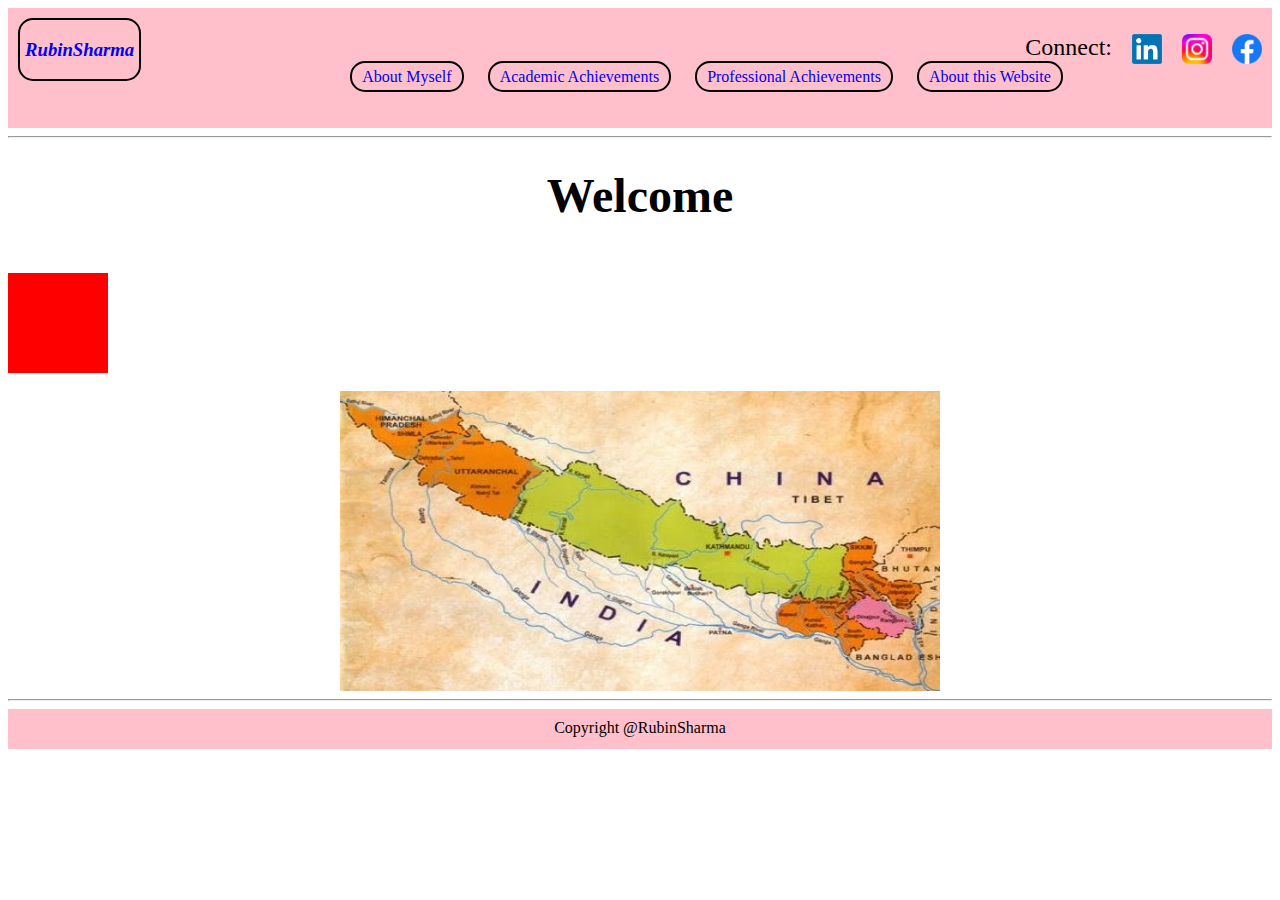
<file: index.html>
<!DOCTYPE html>
<html lang="en">
    <head>
        <title>Rubin Sharma</title>
        <link href="CSS/index.css" rel="stylesheet">
        <meta name="viewport" content="width=device-width,initial-scale=1"/>
    </head>

    <body>

        <section class="TopNavigationBar">
            <div class="RubinSharmaHomePageLogoTopLeft">
                <h3><i><a href="index.html">RubinSharma</a></i></h3>
            </div>
            
            <nav class="SocialMediaTopRight">
                <ul
                >
                    <li>
                        <a target="_blank" href="https://www.facebook.com/rubin.sharma.372">
                            <img src="Pictures/FacebookLogo.jpeg" alt="Facebook Logo">
                        </a>
                        </li>
                    <li>
                        <a target="_blank" href="https://l.facebook.com/l.php?u=https%3A%2F%2Fwww.instagram.com%2F_u%2Frubin_sharma_%3Ffbclid%3DIwAR0wqRzHlfUQPjCZccft05oKN37cS8NCfMDd3JnFBxn5_025zHRDlxgrXHU&h=AT2Swri9NY-X-I9DkkbWj8hkRE7PPddEeJ09EEfiGYsiGplRWg97WH4bVyUyvof_2K2qyiZ9x-jEZw6hFQQxC3XAz72rghVpDMtraOdETpdUnDObgZvFrgrJRnlRnF0twsV7gRQ4sK_MTVMT">
                            <img src="Pictures/InstagramLogo.jpeg" alt="Instagram Logo">
                        </a>
                    </li>
                    <li>
                        <a target="_blank" href="https://www.linkedin.com/in/rubin-sharma-27403a18b/">
                            <img src="Pictures/LinkidinLogo.jpeg" alt="Linkidin Logo">
                        </a>
                    </li>
                    <li><font size="+2px">Connect:</font></li>
                </ul>
            </nav>

            <br>

            <div class="NavigationMenu">
                <ul>
                    <li><a href="About Myself.html">About Myself</a></li>
                    <li><a href="Academic Achievements.html">Academic Achievements</a></li>
                    <li><a href="Professional Achievements.html">Professional Achievements</a></li>
                    <li><a href="About this Website.html">About this Website</a></li>
                </ul>      
            </div>
        </section>
        
        <hr>

        <section>
            <h1 class="Welcome">Welcome</h1>
            <br>
            <div class="Animation"></div>
            <br>
            <img class="GreaterNepalMap" src="Pictures/GreaterNepalMap.jpeg" alt="Map of Greater Nepal">
        </section>

        <hr>
        <footer>Copyright @RubinSharma</footer>

    </body>
</html>
</file>
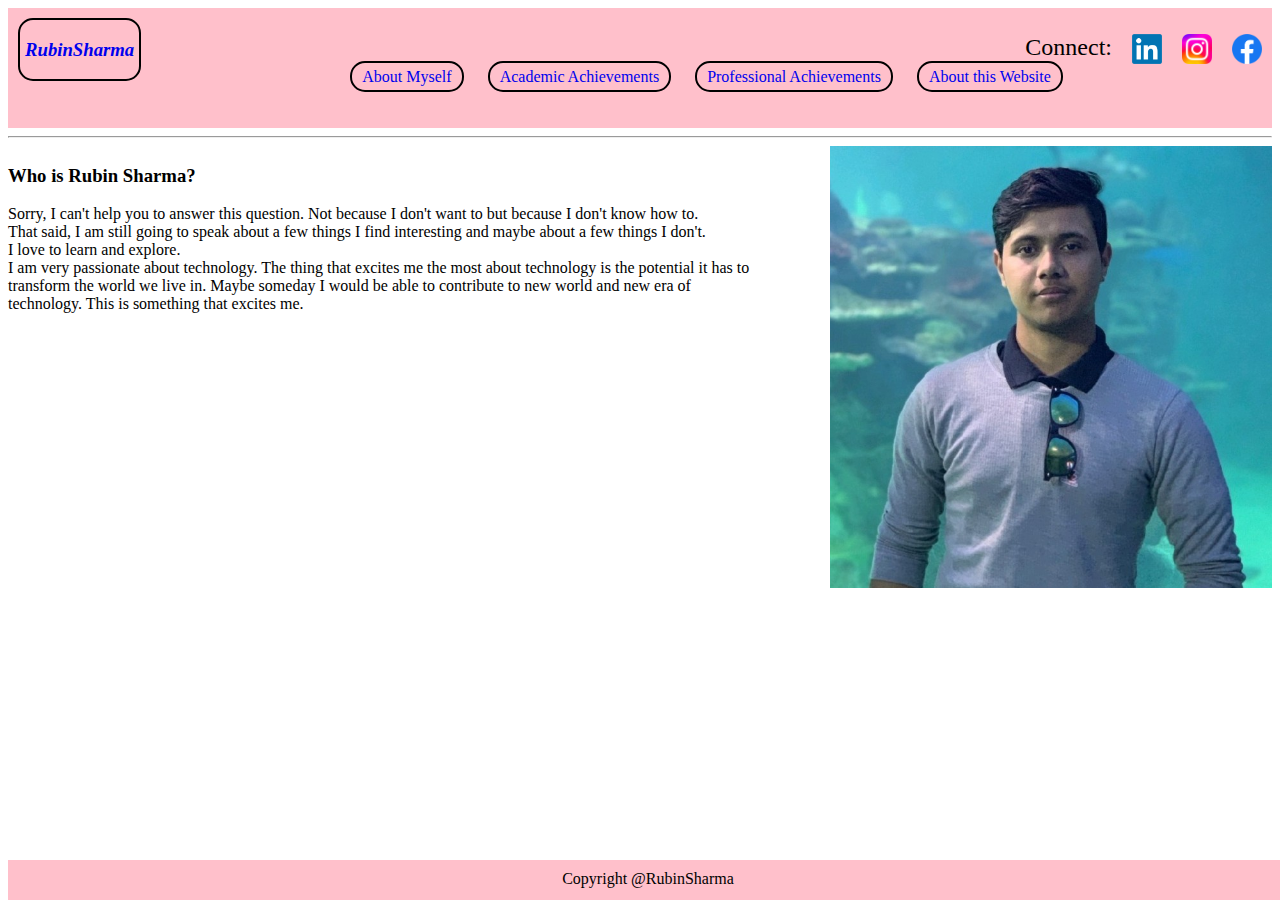
<file: About Myself.html>
<!DOCTYPE html>
<html lang="en">
    <head>
        <title>Rubin Sharma</title>
        <link href="CSS/About Myself.css" rel="stylesheet">
        <meta name="viewport" content="width=device-width,initial-scale=1"/>

    </head>

    <body>

        <section class="TopNavigationBar">
            <div class="RubinSharmaHomePageLogoTopLeft">
                <h3><i><a href="index.html">RubinSharma</a></i></h3>
            </div>
            
            <nav class="SocialMediaTopRight">
                <ul
                >
                    <li>
                        <a target="_blank" href="https://www.facebook.com/rubin.sharma.372">
                            <img src="Pictures/FacebookLogo.jpeg" alt="Facebook Logo">
                        </a>
                        </li>
                    <li>
                        <a target="_blank" href="https://l.facebook.com/l.php?u=https%3A%2F%2Fwww.instagram.com%2F_u%2Frubin_sharma_%3Ffbclid%3DIwAR0wqRzHlfUQPjCZccft05oKN37cS8NCfMDd3JnFBxn5_025zHRDlxgrXHU&h=AT2Swri9NY-X-I9DkkbWj8hkRE7PPddEeJ09EEfiGYsiGplRWg97WH4bVyUyvof_2K2qyiZ9x-jEZw6hFQQxC3XAz72rghVpDMtraOdETpdUnDObgZvFrgrJRnlRnF0twsV7gRQ4sK_MTVMT">
                            <img src="Pictures/InstagramLogo.jpeg" alt="Instagram Logo">
                        </a>
                    </li>
                    <li>
                        <a target="_blank" href="https://www.linkedin.com/in/rubin-sharma-27403a18b/">
                            <img src="Pictures/LinkidinLogo.jpeg" alt="Linkidin Logo">
                        </a>
                    </li>
                    <li><font size="+2px">Connect:</font></li>
                </ul>
            </nav>

            <br>

            <div class="NavigationMenu">
                <ul>
                    <li><a href="About Myself.html">About Myself</a></li>
                    <li><a href="Academic Achievements.html">Academic Achievements</a></li>
                    <li><a href="Professional Achievements.html">Professional Achievements</a></li>
                    <li><a href="About this Website.html">About this Website</a></li>
                </ul>      
            </div>
        </section>
        
        <hr>
        <div class="Discription_of_Rubin_Sharma">
            <h3>Who is Rubin Sharma?</h3>
            <p>
                Sorry, I can't help you to answer this question. Not because I don't want to but because I don't know how to.
                <br>
                That said, I am still going to speak about a few things I find interesting and maybe about a few things I don't.
                <br>
                I love to learn and explore. 
                <br>
                I am very passionate about technology. The thing that excites me the most about technology is the potential it has to transform the world we live in. 
                Maybe someday I would be able to contribute to new world and new era of technology. This is something that excites me.
            </p>
        </div>

        <img class="RubinSharmaPicture" src="Pictures/RubinSharmaPicture.jpeg" alt="Photo of Rubin Sharma">
    
        <footer>Copyright @RubinSharma</footer>
 
    </body>
</html>
</file>
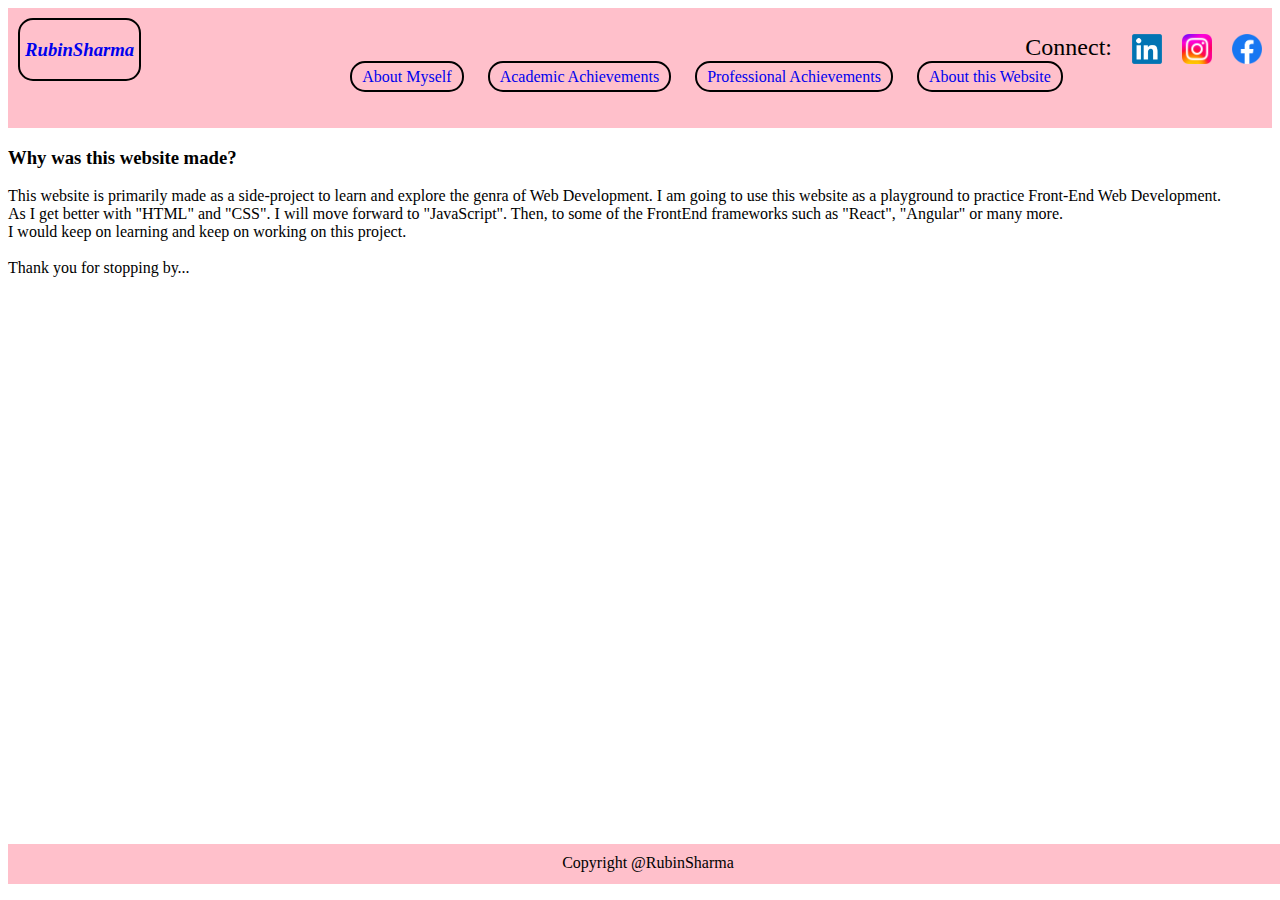
<file: About this Website.html>
<!DOCTYPE html>
<html lang="en">
    <head>
        <title>About this Website</title>
        <link href="CSS/About this Website.css" rel="stylesheet">
        <meta name="viewport" content="width=device-width,initial-scale=1"/>

    </head>

    <body>

        <section class="TopNavigationBar">
            <div class="RubinSharmaHomePageLogoTopLeft">
                <h3><i><a href="index.html">RubinSharma</a></i></h3>
            </div>
            
            <nav class="SocialMediaTopRight">
                <ul
                >
                    <li>
                        <a target="_blank" href="https://www.facebook.com/rubin.sharma.372">
                            <img src="Pictures/FacebookLogo.jpeg" alt="Facebook Logo">
                        </a>
                        </li>
                    <li>
                        <a target="_blank" href="https://l.facebook.com/l.php?u=https%3A%2F%2Fwww.instagram.com%2F_u%2Frubin_sharma_%3Ffbclid%3DIwAR0wqRzHlfUQPjCZccft05oKN37cS8NCfMDd3JnFBxn5_025zHRDlxgrXHU&h=AT2Swri9NY-X-I9DkkbWj8hkRE7PPddEeJ09EEfiGYsiGplRWg97WH4bVyUyvof_2K2qyiZ9x-jEZw6hFQQxC3XAz72rghVpDMtraOdETpdUnDObgZvFrgrJRnlRnF0twsV7gRQ4sK_MTVMT">
                            <img src="Pictures/InstagramLogo.jpeg" alt="Instagram Logo">
                        </a>
                    </li>
                    <li>
                        <a target="_blank" href="https://www.linkedin.com/in/rubin-sharma-27403a18b/">
                            <img src="Pictures/LinkidinLogo.jpeg" alt="Linkidin Logo">
                        </a>
                    </li>
                    <li><font size="+2px">Connect:</font></li>
                </ul>
            </nav>

            <br>

            <div class="NavigationMenu">
                <ul>
                    <li><a href="About Myself.html">About Myself</a></li>
                    <li><a href="Academic Achievements.html">Academic Achievements</a></li>
                    <li><a href="Professional Achievements.html">Professional Achievements</a></li>
                    <li><a href="About this Website.html">About this Website</a></li>
                </ul>      
            </div>
        </section>

        <h3>Why was this website made?</h3>
        <p>
            This website is primarily made as a side-project to learn and explore the genra of Web Development.
            I am going to use this website as a playground to practice Front-End Web Development.
            <br>
            As I get better with "HTML" and "CSS". I will move forward to "JavaScript". Then, to some of the FrontEnd frameworks such as "React", "Angular" or many more.
            <br>
            I would keep on learning and keep on working on this project.
            <br>
            <br>
            Thank you for stopping by...
        </p>

        </p>
        
        <footer class="Footer">
            <p>Copyright @RubinSharma</p>
        </footer>
    </body>
</html>
</file>
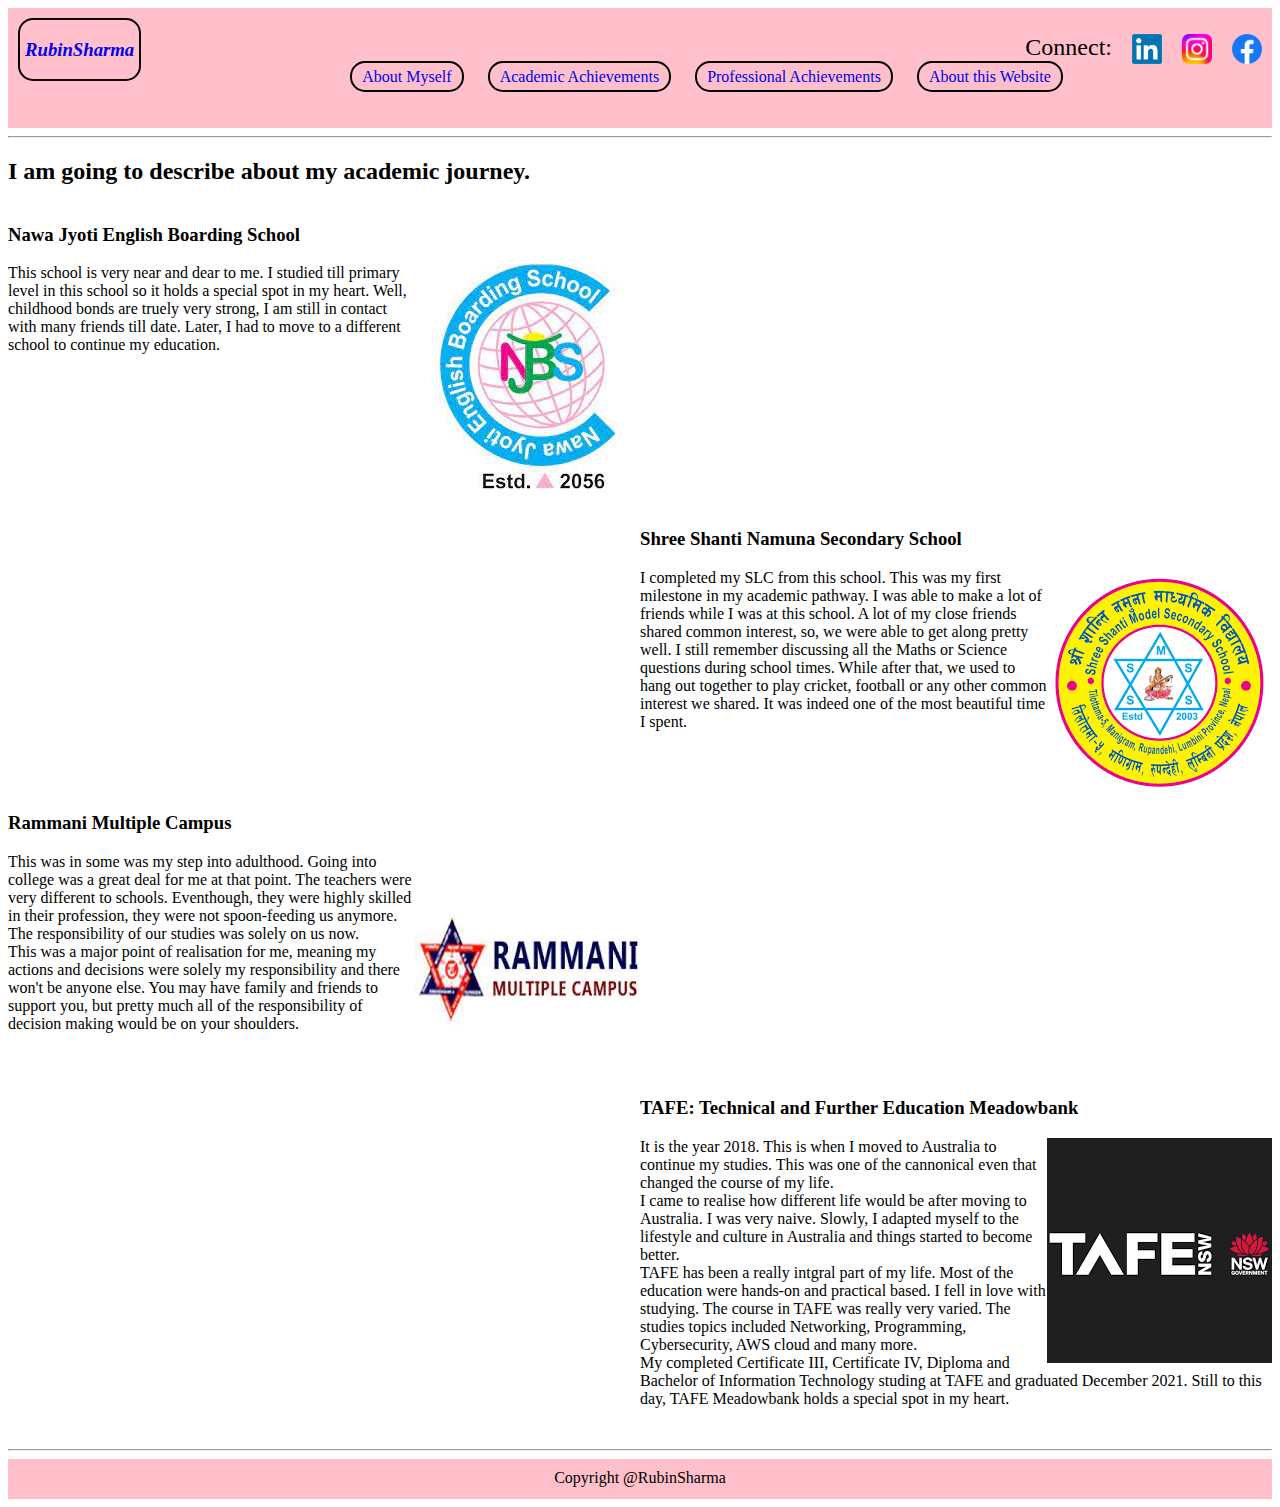
<file: Academic Achievements.html>
<!DOCTYPE html>
<html lang="en">
    <head>
        <title>Academic Achievements</title>
        <link href="CSS/Academic Achievements.css" rel="stylesheet">
        <meta name="viewport" content="width=device-width,initial-scale=1"/>
    </head>

    <body>

        <section class="TopNavigationBar">
            <div class="RubinSharmaHomePageLogoTopLeft">
                <h3><i><a href="index.html">RubinSharma</a></i></h3>
            </div>
            
            <nav class="SocialMediaTopRight">
                <ul>
                    <li>
                        <a target="_blank" href="https://www.facebook.com/rubin.sharma.372">
                            <img src="Pictures/FacebookLogo.jpeg" alt="Facebook Logo">
                        </a>
                        </li>
                    <li>
                        <a target="_blank" href="https://l.facebook.com/l.php?u=https%3A%2F%2Fwww.instagram.com%2F_u%2Frubin_sharma_%3Ffbclid%3DIwAR0wqRzHlfUQPjCZccft05oKN37cS8NCfMDd3JnFBxn5_025zHRDlxgrXHU&h=AT2Swri9NY-X-I9DkkbWj8hkRE7PPddEeJ09EEfiGYsiGplRWg97WH4bVyUyvof_2K2qyiZ9x-jEZw6hFQQxC3XAz72rghVpDMtraOdETpdUnDObgZvFrgrJRnlRnF0twsV7gRQ4sK_MTVMT">
                            <img src="Pictures/InstagramLogo.jpeg" alt="Instagram Logo">
                        </a>
                    </li>
                    <li>
                        <a target="_blank" href="https://www.linkedin.com/in/rubin-sharma-27403a18b/">
                            <img src="Pictures/LinkidinLogo.jpeg" alt="Linkidin Logo">
                        </a>
                    </li>
                    <li><font size="+2px">Connect:</font></li>
                </ul>
            </nav>

            <br>

            <div class="NavigationMenu">
                <ul>
                    <li><a href="About Myself.html">About Myself</a></li>
                    <li><a href="Academic Achievements.html">Academic Achievements</a></li>
                    <li><a href="Professional Achievements.html">Professional Achievements</a></li>
                    <li><a href="About this Website.html">About this Website</a></li>
                </ul>      
            </div>
        </section>
        
        <hr>

        <section class="AcademicJourney">
            <h2>I am going to describe about my academic journey.</h2>

            <div class="NawaJyotiEnglishBoardingSchool">
                <h3>Nawa Jyoti English Boarding School</h3>
                <a href="https://nawajyotischool.edu.np/" target="_blank">
                    <img src="Pictures/NawaJyotiEnglishBoardingSchoolLogo.jpeg" alt="Logo of Nawa Jyoti English Boarding School">
                </a>
                <p>This school is very near and dear to me. I studied till primary level in this school so it holds a special spot in my heart.
                    Well, childhood bonds are truely very strong, I am still in contact with many friends till date. 
                    Later, I had to move to a different school to continue my education.
                </p>
            </div>

            <br>
            
            <div class="ShreeShantiNamunaSecondarySchool">
                <h3>Shree Shanti Namuna Secondary School</h3>
                <a href="https://www.sns.edu.np/" target="_blank">
                    <img src="Pictures/ShreeShantiNamunaSecondarySchoolLogo.jpeg" alt="Logo of Shree Shanti Namuna Secondary School">
                </a>
                <p>I completed my SLC from this school. This was my first milestone in my academic pathway.
                    I was able to make a lot of friends while I was at this school.
                    A lot of my close friends shared common interest, so, we were able to get along pretty well.
                    I still remember discussing all the Maths or Science questions during school times.
                    While after that, we used to hang out together to play cricket, football or any other common interest we shared.
                    It was indeed one of the most beautiful time I spent.
                </p>
            </div>
            
            <br>

            <div class="RammaniMultipleCampus">
                <h3>Rammani Multiple Campus</h3>
                <a href="https://rammani.edu.np/" target="_blank">
                    <img src="Pictures/RammaniMultipleCampusLogo.jpeg" alt="Logo of Rammani Multiple Campus">
                </a>
                <p>This was in some was my step into adulthood. Going into college was a great deal for me at that point.
                    The teachers were very different to schools. Eventhough, they were highly skilled in their profession, they were not spoon-feeding us anymore. 
                    The responsibility of our studies was solely on us now.
                    <br> 
                    This was a major point of realisation for me, meaning my actions and decisions were solely my responsibility and there won't be anyone else.
                    You may have family and friends to support you, but pretty much all of the responsibility of decision making would be on your shoulders.
                </p>
            </div>

            <br>

            <div class="TechnicalandFurtherEducation">
                <h3>TAFE: Technical and Further Education Meadowbank</h3>
                <a href="https://www.tafensw.edu.au/locations/northern-sydney/meadowbank" target="_blank">
                    <img src="Pictures/TechnicalandFurtherEducationLogo.jpeg" alt="Logo of Technical and Further Educaiton">
                </a>
                    <p>It is the year 2018. This is when I moved to Australia to continue my studies. This was one of the cannonical even that changed the course of my life.
                    <br>
                I came to realise how different life would be after moving to Australia. I was very naive. Slowly, I adapted myself to the lifestyle and culture in Australia and things started to become better.
                    <br>
                TAFE has been a really intgral part of my life. Most of the education were hands-on and practical based. I fell in love with studying. 
                The course in TAFE was really very varied. The studies topics included Networking, Programming, Cybersecurity, AWS cloud and many more.
                    <br>
                My completed Certificate III, Certificate IV, Diploma and Bachelor of Information Technology studing at TAFE and graduated December 2021.
                Still to this day, TAFE Meadowbank holds a special spot in my heart.
                </p>
            </div>
        </section>

        <hr>
        <footer>Copyright @RubinSharma</footer>

    </body>
</HTML>
</file>
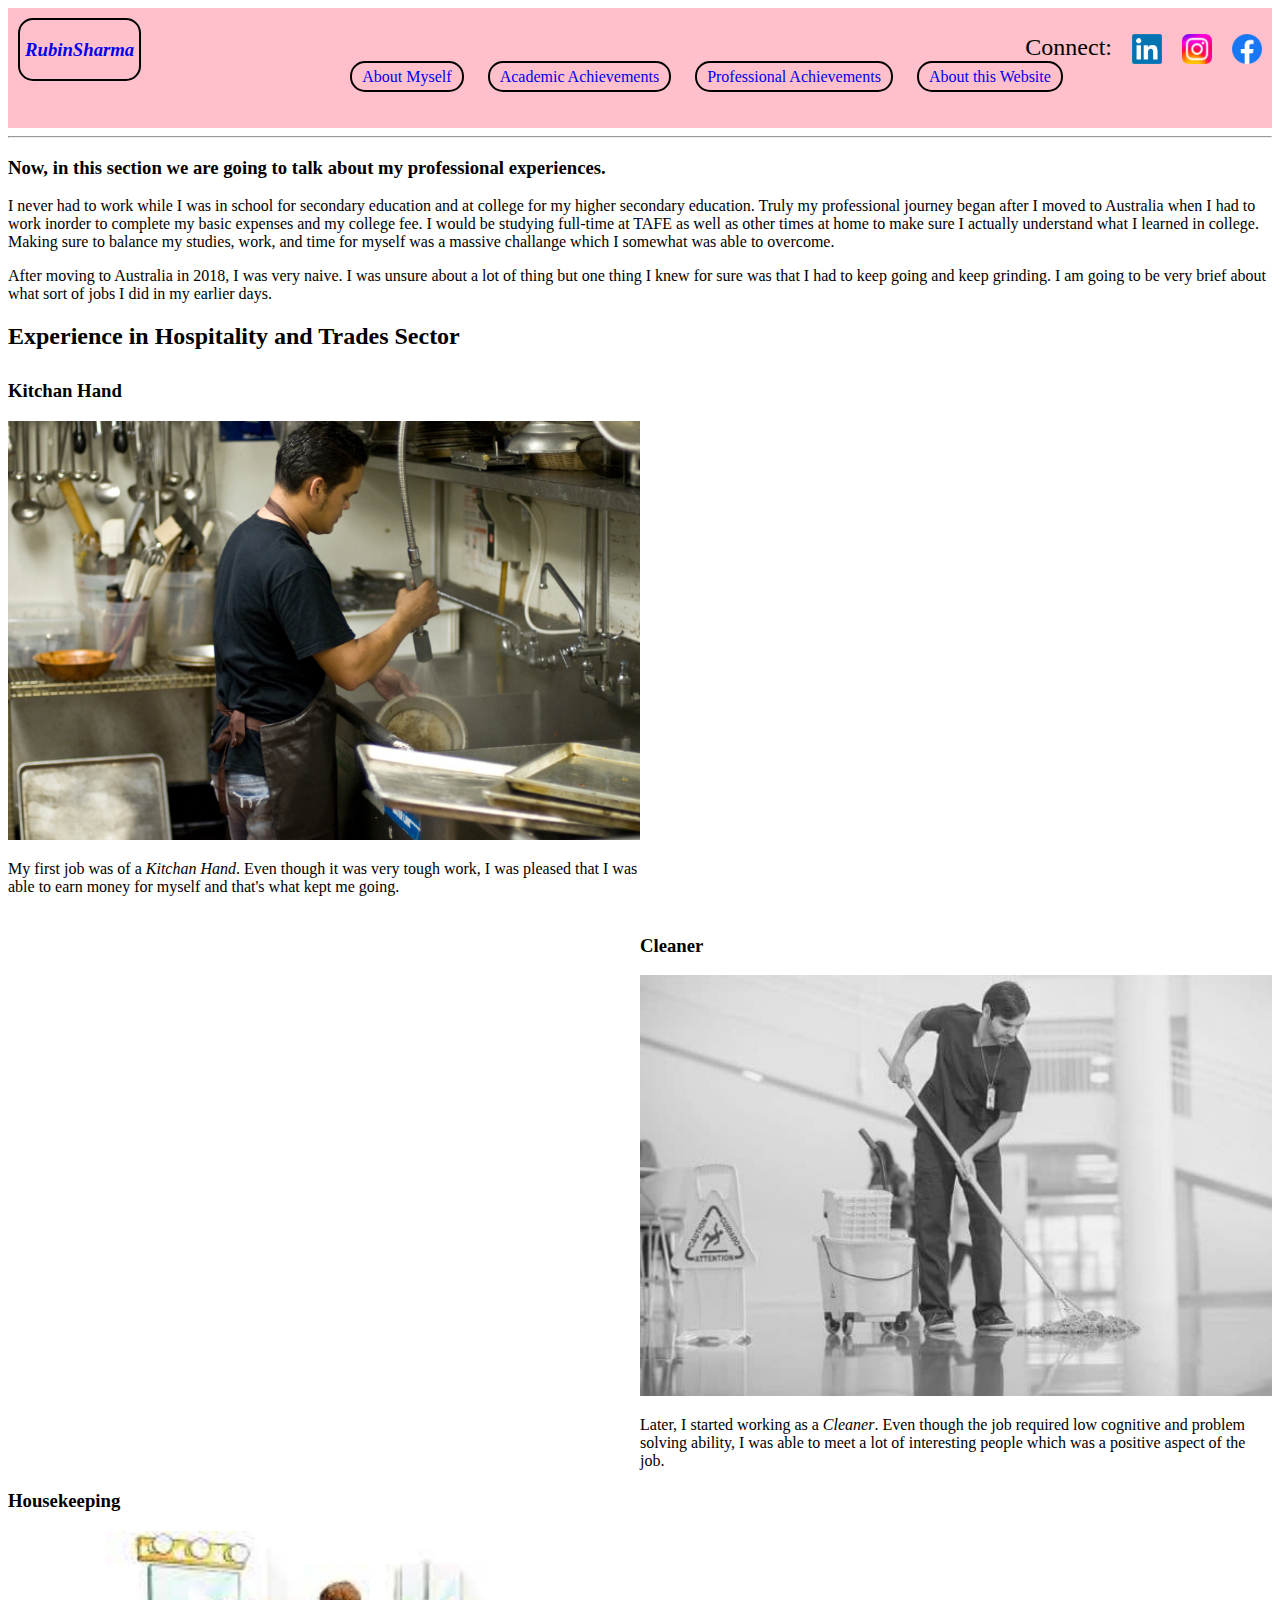
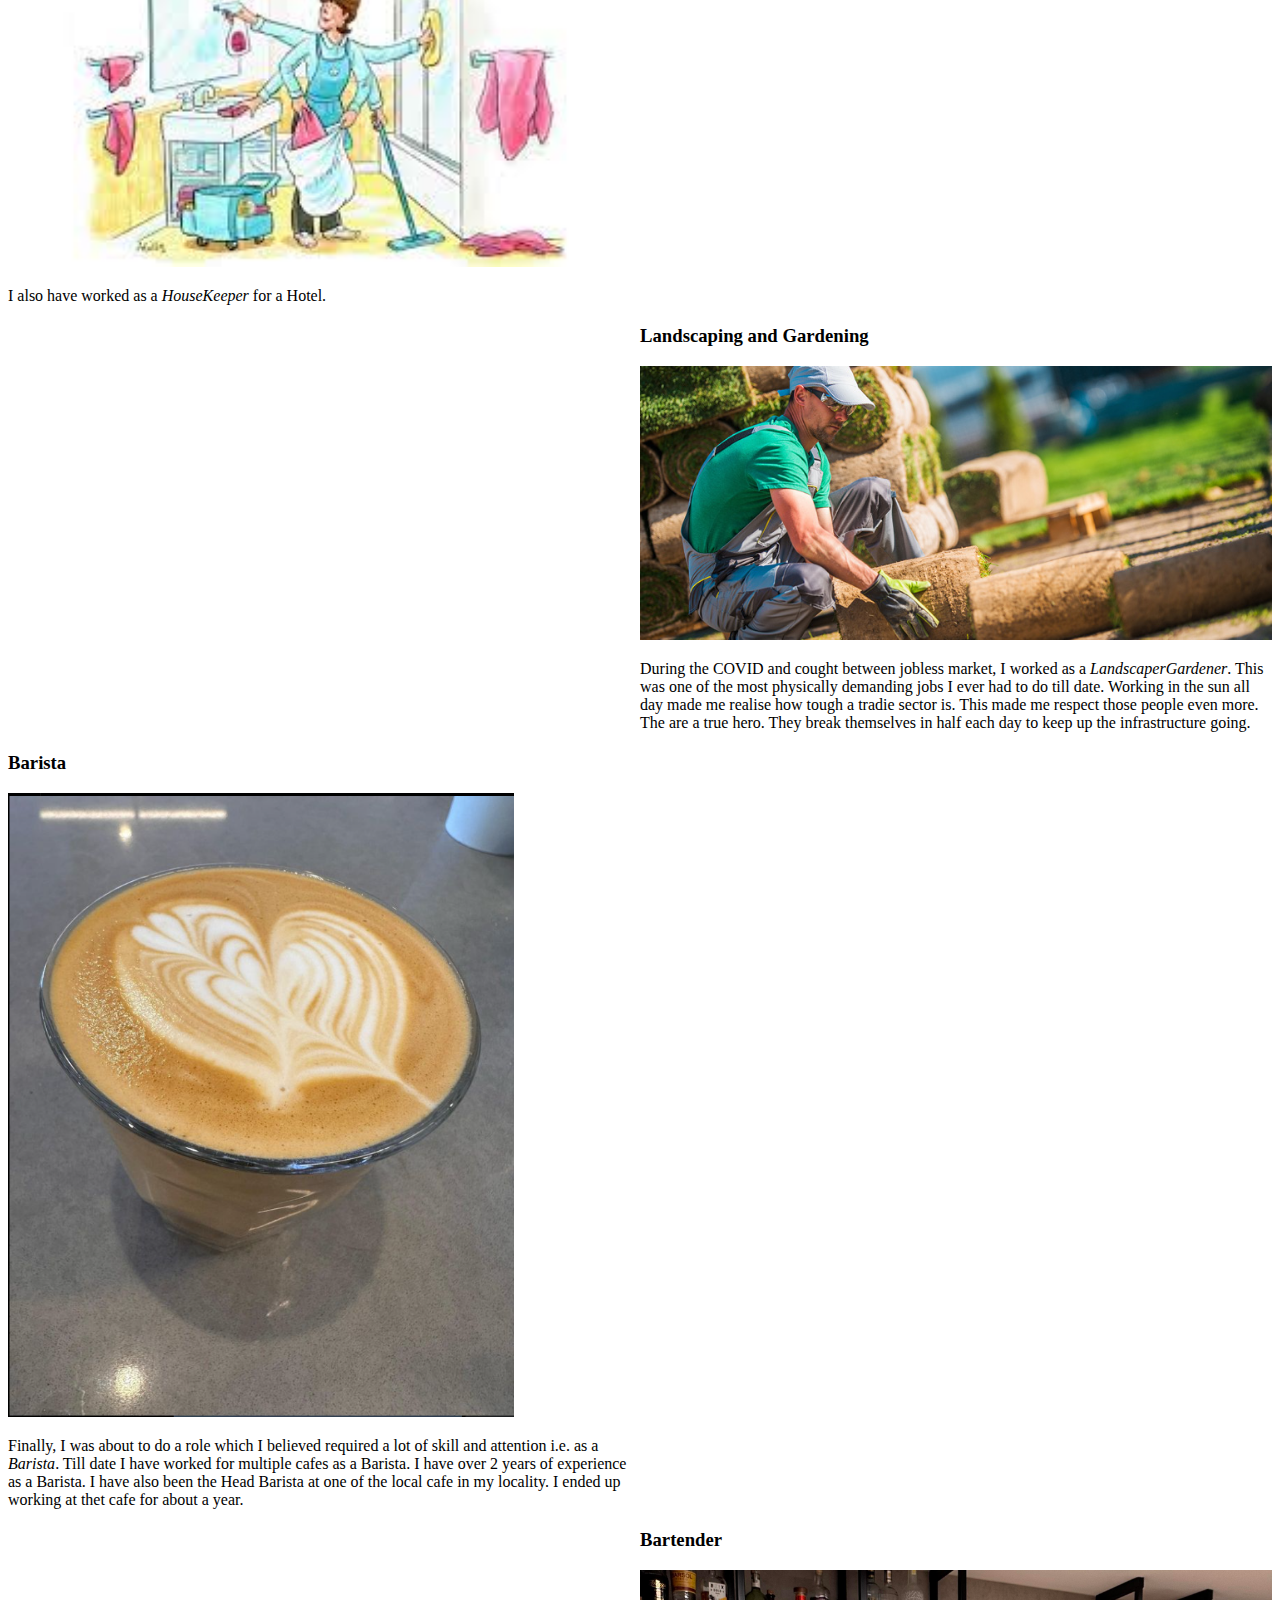
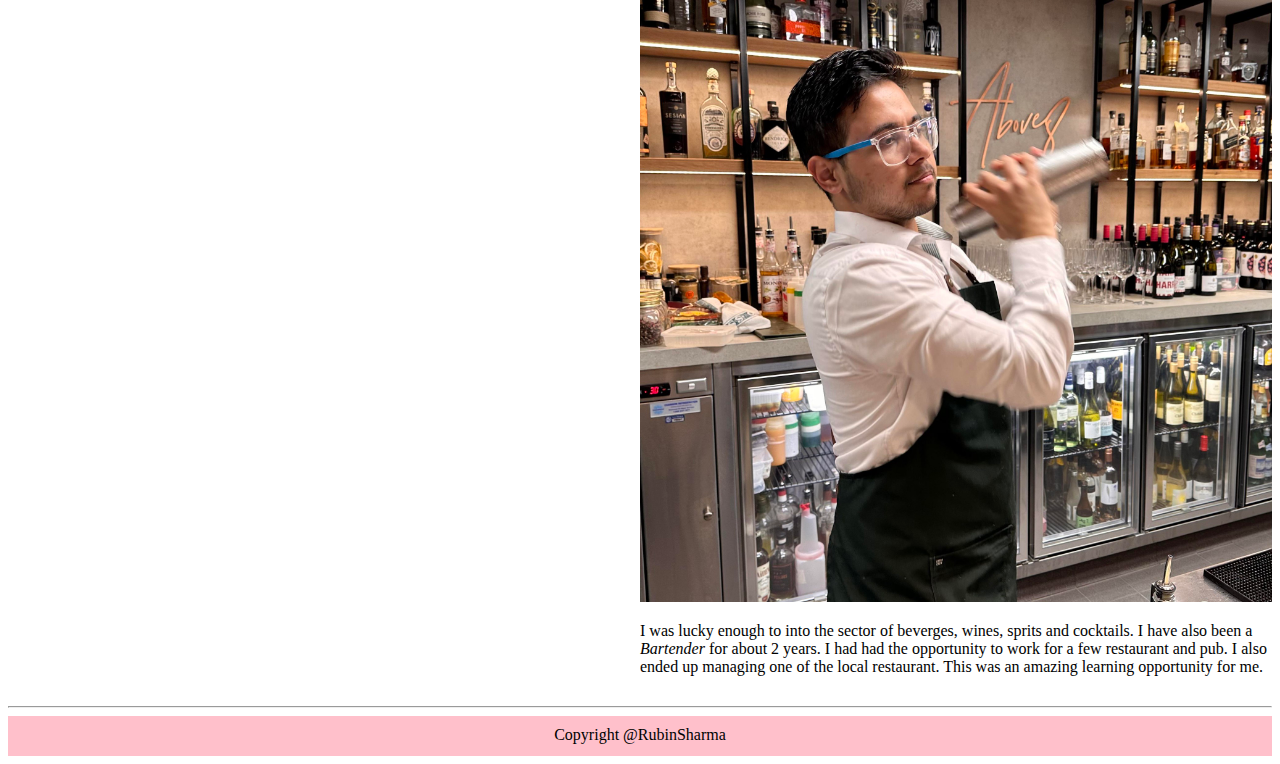
<file: Professional Achievements.html>
<!DOCTYPE html>
<html lang="en">
    <head>
        <title>Professional Achievements</title>
        <link href="CSS/Professional Achievements.css" rel="stylesheet">
        <meta name="viewport" content="width=device-width,initial-scale=1"/>
    </head>

    <body>

        <section class="TopNavigationBar">
            <div class="RubinSharmaHomePageLogoTopLeft">
                <h3><i><a href="index.html">RubinSharma</a></i></h3>
            </div>
            
            <nav class="SocialMediaTopRight">
                <ul
                >
                    <li>
                        <a target="_blank" href="https://www.facebook.com/rubin.sharma.372">
                            <img src="Pictures/FacebookLogo.jpeg" alt="Facebook Logo">
                        </a>
                        </li>
                    <li>
                        <a target="_blank" href="https://l.facebook.com/l.php?u=https%3A%2F%2Fwww.instagram.com%2F_u%2Frubin_sharma_%3Ffbclid%3DIwAR0wqRzHlfUQPjCZccft05oKN37cS8NCfMDd3JnFBxn5_025zHRDlxgrXHU&h=AT2Swri9NY-X-I9DkkbWj8hkRE7PPddEeJ09EEfiGYsiGplRWg97WH4bVyUyvof_2K2qyiZ9x-jEZw6hFQQxC3XAz72rghVpDMtraOdETpdUnDObgZvFrgrJRnlRnF0twsV7gRQ4sK_MTVMT">
                            <img src="Pictures/InstagramLogo.jpeg" alt="Instagram Logo">
                        </a>
                    </li>
                    <li>
                        <a target="_blank" href="https://www.linkedin.com/in/rubin-sharma-27403a18b/">
                            <img src="Pictures/LinkidinLogo.jpeg" alt="Linkidin Logo">
                        </a>
                    </li>
                    <li><font size="+2px">Connect:</font></li>
                </ul>
            </nav>

            <br>

            <div class="NavigationMenu">
                <ul>
                    <li><a href="About Myself.html">About Myself</a></li>
                    <li><a href="Academic Achievements.html">Academic Achievements</a></li>
                    <li><a href="Professional Achievements.html">Professional Achievements</a></li>
                    <li><a href="About this Website.html">About this Website</a></li>
                </ul>      
            </div>
        </section>
        
        <hr>

        <h3>Now, in this section we are going to talk about my professional experiences. </h3>
        <p>I never had to work while I was in school for secondary education and at college for my higher secondary education.
            Truly my professional journey began after I moved to Australia when I had to work inorder to complete my basic expenses and my college fee.
            I would be studying full-time at TAFE as well as other times at home to make sure I actually understand what I learned in college.
            <br>
            Making sure to balance my studies, work, and time for myself was a massive challange which I somewhat was able to overcome.
        </p>

        <div>
            <p>
            After moving to Australia in 2018, I was very naive. I was unsure about a lot of thing but one thing I knew for sure was that I had to keep going and keep grinding.
            I am going to be very brief about what sort of jobs I did in my earlier days.
            <p>
            
        </div>

        <h2>Experience in Hospitality and Trades Sector</h2>

        <div class="KitchenHand">
            <h3>Kitchan Hand</h3>
            <img src="Pictures/KitchanHand.jpeg" alt="Reference photo taken of internet of someone working as a Kitchen Hand.">
            <p>
                My first job was of a <i>Kitchan Hand</i>. Even though it was very tough work, I was pleased that I was able to earn money for myself and that's what kept me going.
            </p>
        </div>

        <div class="Cleaner">
            <h3>Cleaner</h3>
            <img src="Pictures/Cleaner.jpeg" alt="Reference photo taken of internet of someone working as a Cleaner.">            
            <p>
                Later, I started working as a <i>Cleaner</i>. Even though the job required low cognitive and problem solving ability, I was able to meet a lot of interesting people which was a positive aspect of the job.
            </p>
        </div>

        <div class="HouseKeeping">
            <h3>Housekeeping</h3>
            <img src="Pictures/HouseKeeping.jpeg" alt="Reference photo taken of internet of someone working as a HouseKeeper.">            
            <p>
                I also have worked as a <i>HouseKeeper</i> for a Hotel. 
            </p>
        </div>

        <div class="LandscaperGardener">
            <h3>Landscaping and Gardening</h3>
            <img src="Pictures/LandscaperGardener.jpeg" alt="Reference photo taken of internet of someone working as a LandscaperGardener.">            
            <p>
                During the COVID and cought between jobless market, I worked as a <i>LandscaperGardener</i>. This was one of the most physically demanding jobs I ever had to do till date. 
                Working in the sun all day made me realise how tough a tradie sector is. This made me respect those people even more.
                The are a true hero. They break themselves in half each day to keep up the infrastructure going.
            </p>
        </div>

        <div class="Barista">
            <h3>Barista</h3>
            <img src="Pictures/Barista.jpeg" alt="Reference photo taken of internet of someone working as a Barista.">            
            <p>
                Finally, I was about to do a role which I believed required a lot of skill and attention i.e. as a <i>Barista</i>. Till date I have worked for multiple cafes as a Barista. 
                I have over 2 years of experience as a Barista. I have also been the Head Barista at one of the local cafe in my locality. I ended up working at thet cafe for about a year.

            </p>
        </div>

        <div class="Bartender">
            <h3>Bartender</h3>
            <img src="Pictures/Bartender.jpeg" alt="Reference photo taken of internet of someone working as a Bartender.">            
            <p>
                I was lucky enough to into the sector of beverges, wines, sprits and cocktails. I have also been a <i>Bartender</i> for about 2 years. I had had the opportunity to work for a few restaurant and pub.
                I also ended up managing one of the local restaurant. This was an amazing learning opportunity for me.
            </p>
        </div>

        <hr>
        <footer>Copyright @RubinSharma</footer>
    </body>
</html>
</file>
<file: CSS/index.css>
.TopNavigationBar{
    border: 2px;
    background-color: pink;
    padding-top: 10px;
    padding-bottom: 30px;
    height: 80px;
}

.RubinSharmaHomePageLogoTopLeft{
    display: inline-block;
    margin-left: 10px;
    float: left;
    border: 2px solid black;
    border-radius: 15px;
    padding-left: 5px;
    padding-right: 5px;
}

.SocialMediaTopRight li{
    list-style: none;
    float: right;
    display: inline-block;
    margin-left: 10px;
    margin-right: 10px;
}

.SocialMediaTopRight p{
    margin-bottom: 20px;
    display: block;
}

.SocialMediaTopRight img{
    height: 30px;
    width: 30px;
}

.GreaterNepalMap{
    display: block;
    margin-left: auto;
    margin-right: auto;
    height: 300px;
    width: 600px;
}



.NavigationMenu{
    text-align: center;
}

.NavigationMenu li{
    display: inline;
    list-style: none;
    margin-left: 10px;
    margin-right: 10px;
    border: 2px solid black;
    border-radius: 15px;
    padding-left: 10px;
    padding-right: 10px;
    padding-top: 5px;
    padding-bottom: 5px;
}



a{
    text-decoration: none;
}

.Welcome{
    text-align: center;
    margin-top: 30px;
    font-size: 48px;
}

.Please_enjoy_this_animation{
    text-align: center;
    margin-top: -50px;
}

.Animation{
    width: 100px;
    height: 100px;
    
    background-color: red;
    position: relative;
    animation-name: example;
    animation-duration: 5s;
    animation-iteration-count: infinite;
}

@keyframes example{
    0% {background-color: red; left: 10%; top: 10%;}
    25% {background-color:yellow; left: 80%; top:0%;}
    50% {background-color: blue; left: 80%; top: 80%;}
    75% {background-color: green; left: 10%; top: 80%;}
    100% {background-color: red; left: 10%; top: 10%;}
}

footer{
    position: relative;
    bottom: 0;
    width: 100%;
    height: 30px;
    background: pink;
    text-align: center;
    padding-top: 10px;
}
</file>
<file: CSS/About Myself.css>
.TopNavigationBar{
    border: 2px;
    background-color: pink;
    padding-top: 10px;
    padding-bottom: 30px;
    height: 80px;
}

.RubinSharmaHomePageLogoTopLeft{
    display: inline-block;
    margin-left: 10px;
    float: left;
    border: 2px solid black;
    border-radius: 15px;
    padding-left: 5px;
    padding-right: 5px;
}

.SocialMediaTopRight li{
    list-style: none;
    float: right;
    display: inline-block;
    margin-left: 10px;
    margin-right: 10px;
}

.SocialMediaTopRight p{
    margin-bottom: 20px;
    display: block;
}

.SocialMediaTopRight img{
    height: 30px;
    width: 30px;
}

.GreaterNepalMap{
    display: block;
    margin-left: auto;
    margin-right: auto;
    height: 300px;
    width: 600px;
}



.NavigationMenu{
    text-align: center;
}

.NavigationMenu li{
    display: inline;
    list-style: none;
    margin-left: 10px;
    margin-right: 10px;
    border: 2px solid black;
    border-radius: 15px;
    padding-left: 10px;
    padding-right: 10px;
    padding-top: 5px;
    padding-bottom: 5px;
}



a{
    text-decoration: none;
}

.Discription_of_Rubin_Sharma{
    width: 60%;
    display: inline-block;
    float: left;
}

.RubinSharmaPicture{
    float: right;
    display: inline-block;
    width: 35%;
    height: 30%;
}

footer{
    position: absolute;
    bottom: 0;
    width: 100%;
    height: 30px;
    background: pink;
    text-align: center;
    padding-top: 10px;
}
</file>
<file: CSS/About this Website.css>
.TopNavigationBar{
    border: 2px;
    background-color: pink;
    padding-top: 10px;
    padding-bottom: 30px;
    height: 80px;
}

.RubinSharmaHomePageLogoTopLeft{
    display: inline-block;
    margin-left: 10px;
    float: left;
    border: 2px solid black;
    border-radius: 15px;
    padding-left: 5px;
    padding-right: 5px;
}

.SocialMediaTopRight li{
    list-style: none;
    float: right;
    display: inline-block;
    margin-left: 10px;
    margin-right: 10px;
}

.SocialMediaTopRight p{
    margin-bottom: 20px;
    display: block;
}

.SocialMediaTopRight img{
    height: 30px;
    width: 30px;
}

.GreaterNepalMap{
    display: block;
    margin-left: auto;
    margin-right: auto;
    height: 300px;
    width: 600px;
}



.NavigationMenu{
    text-align: center;
}

.NavigationMenu li{
    display: inline;
    list-style: none;
    margin-left: 10px;
    margin-right: 10px;
    border: 2px solid black;
    border-radius: 15px;
    padding-left: 10px;
    padding-right: 10px;
    padding-top: 5px;
    padding-bottom: 5px;
}



a{
    text-decoration: none;
}

.Footer p{
    position: fixed;
    bottom: 0;
    width: 100%;
    height: 30px;
    background: pink;
    text-align: center;
    padding-top: 10px;
}
</file>
<file: CSS/Academic Achievements.css>
.TopNavigationBar{
    border: 2px;
    background-color: pink;
    padding-top: 10px;
    padding-bottom: 30px;
    height: 80px;
}

.RubinSharmaHomePageLogoTopLeft{
    display: inline-block;
    margin-left: 10px;
    float: left;
    border: 2px solid black;
    border-radius: 15px;
    padding-left: 5px;
    padding-right: 5px;
}

.SocialMediaTopRight li{
    list-style: none;
    float: right;
    display: inline-block;
    margin-left: 10px;
    margin-right: 10px;
}

.SocialMediaTopRight p{
    margin-bottom: 20px;
    display: block;
}

.SocialMediaTopRight img{
    height: 30px;
    width: 30px;
}

.GreaterNepalMap{
    display: block;
    margin-left: auto;
    margin-right: auto;
    height: 300px;
    width: 600px;
}



.NavigationMenu{
    text-align: center;
}

.NavigationMenu li{
    display: inline;
    list-style: none;
    margin-left: 10px;
    margin-right: 10px;
    border: 2px solid black;
    border-radius: 15px;
    padding-left: 10px;
    padding-right: 10px;
    padding-top: 5px;
    padding-bottom: 5px;
}



a{
    text-decoration: none;
}




.NawaJyotiEnglishBoardingSchool{
    float: left;
}

.NawaJyotiEnglishBoardingSchool img{
    float: right;
    margin-right: 50%;
}

.ShreeShantiNamunaSecondarySchool{
    margin-top: 20px;
    float: left;
    margin-left: 50%;
}

.ShreeShantiNamunaSecondarySchool img{
    float: right;
}

.RammaniMultipleCampus{
    float: left;
}

.RammaniMultipleCampus img{
    float: right;
    margin-right: 50%;
}

.TechnicalandFurtherEducation{
    float: left;
    margin-left: 50%;
    margin-bottom: 25px;
}

.TechnicalandFurtherEducation img{
    float: right;
}



footer{
    position: relative;
    bottom: 0;
    width: 100%;
    height: 30px;
    background: pink;
    text-align: center;
    padding-top: 10px;
}
</file>
<file: CSS/Professional Achievements.css>
.TopNavigationBar{
    border: 2px;
    background-color: pink;
    padding-top: 10px;
    padding-bottom: 30px;
    height: 80px;
}

.RubinSharmaHomePageLogoTopLeft{
    display: inline-block;
    margin-left: 10px;
    float: left;
    border: 2px solid black;
    border-radius: 15px;
    padding-left: 5px;
    padding-right: 5px;
}

.SocialMediaTopRight li{
    list-style: none;
    float: right;
    display: inline-block;
    margin-left: 10px;
    margin-right: 10px;
}

.SocialMediaTopRight p{
    margin-bottom: 20px;
    display: block;
}

.SocialMediaTopRight img{
    height: 30px;
    width: 30px;
}

.GreaterNepalMap{
    display: block;
    margin-left: auto;
    margin-right: auto;
    height: 300px;
    width: 600px;
}



.NavigationMenu{
    text-align: center;
}

.NavigationMenu li{
    display: inline;
    list-style: none;
    margin-left: 10px;
    margin-right: 10px;
    border: 2px solid black;
    border-radius: 15px;
    padding-left: 10px;
    padding-right: 10px;
    padding-top: 5px;
    padding-bottom: 5px;
}



a{
    text-decoration: none;
}


.KitchenHand h3{
    margin-right: 50%;
    margin-top: 30px;
}
.KitchenHand img{
    width: 50%;
    height: 50%;
}
.KitchenHand p{
    margin-right: 50%;
}


.Cleaner h3{
    padding-top: 20px;
    margin-left: 50%;
}
.Cleaner img{
    margin-left: 50%;
    width: 50%;
    height: 40%;
}
.Cleaner p{
    margin-left: 50%;
}

.HouseKeeping h3{
    margin-top: 20px;
    margin-right: 50%;
}
.HouseKeeping img{
    width: 50%;
    height: 50%;
}
.HouseKeeping p{
    margin-right: 50%;
}

.LandscaperGardener h3{
    margin-top: 20px;
    margin-left: 50%;
}
.LandscaperGardener img{
    margin-left: 50%;
    width: 50%;
    height: 40%;
}
.LandscaperGardener p{
    margin-left: 50%;
}

.Barista h3{
    margin-right: 50%;
    margin-top: 20px;
}
.Barista img{
    width: 40%;
    height: 30%;
}
.Barista p{
    margin-right: 50%;
}

.Bartender h3{
    margin-top: 20px;
    margin-left: 50%;
}
.Bartender img{
    margin-left: 50%;
    width: 50%;
    height: 35%;
}
.Bartender p{
    margin-left: 50%;
    margin-bottom: 30px;
}

footer{
    position: relative;
    bottom: 0;
    width: 100%;
    height: 30px;
    background: pink;
    text-align: center;
    padding-top: 10px;
}
</file>
